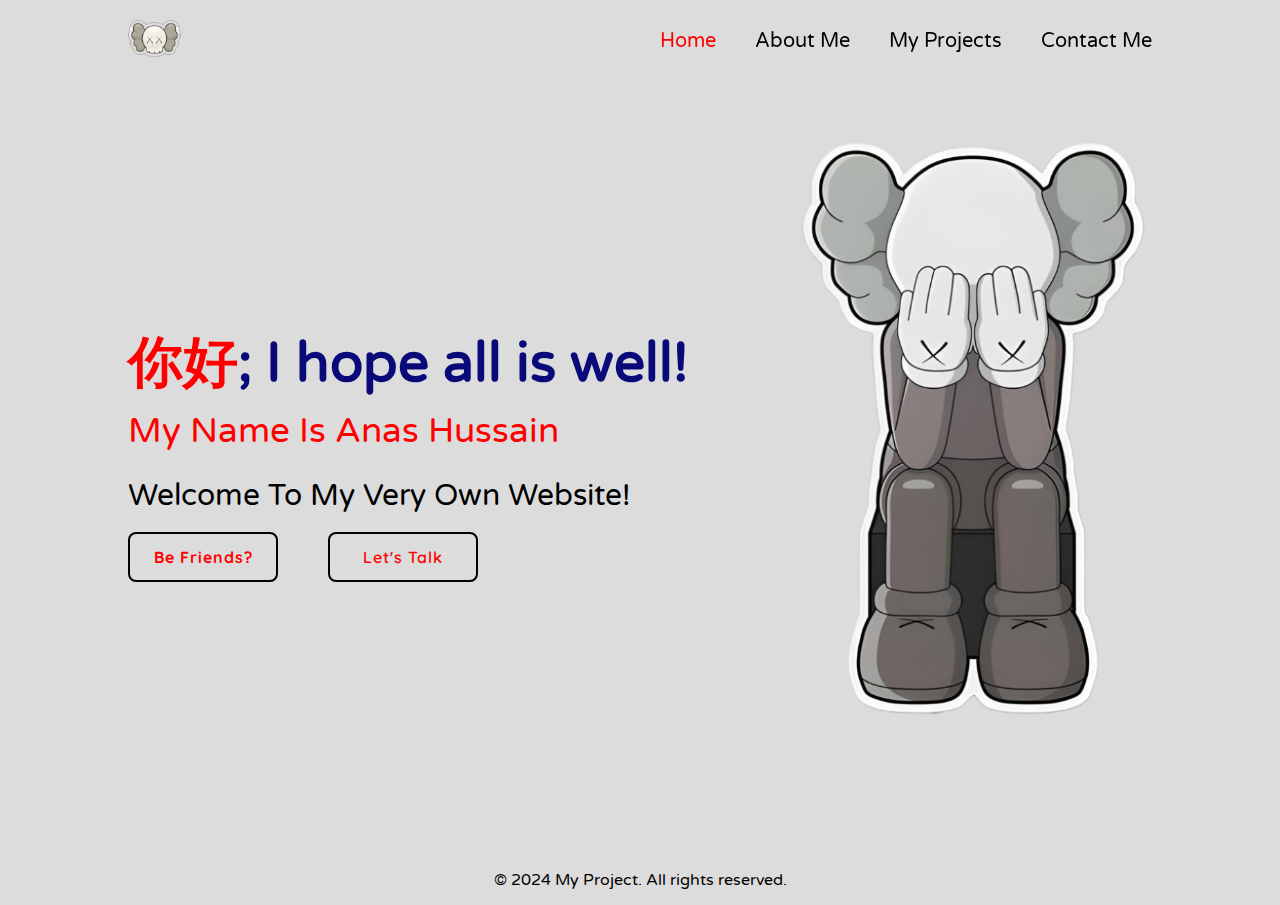
<file: index.html>
<!DOCTYPE html>
<html lang="en">
<head>
    <meta charset="UTF-8">
    <meta name="viewport" content="width=device-width, initial-scale=1.0">
    <title>Anas's Webpage</title>
    <link rel="stylesheet" href="style.css">
    
</head>

<body>
<!-- Created a header class for the left-hand side header-->
    <header class="header">
        <a href="index.html" class="logo">
            <img src="image1.1.png" alt="kaws" width="53px">
        </a>
    

    <!-- Created a Navagaition Bar for the other pages -->
        <nav class="navbar">
            <a href="index.html" class="active">Home</a>
            <a href="aboutMe.html">About Me</a>
            <a href="myProjects.html">My Projects</a>
            <a href="contactMe.html">Contact Me</a>
        </nav>
    </header>


<!--Main Components of the home page-->
    <section class="home">
        <div class="home-content">
            <h1><span style="color: red;">你好</span>; I hope all is well!</h1>
            <h2>My Name Is Anas Hussain</h2>
            <h3>Welcome To My Very Own Website!</h3>
            <div class="btn-box">
                <a href="aboutMe.html"><strong>Be Friends?</strong></a>
                <a href="contactMe.html">Let's Talk</a>
            </div>
        </div>
    </section>

    <footer>
        <p>&copy; 2024 My Project. All rights reserved.</p>
    </footer>

    




    
</body>
</html>
</file>
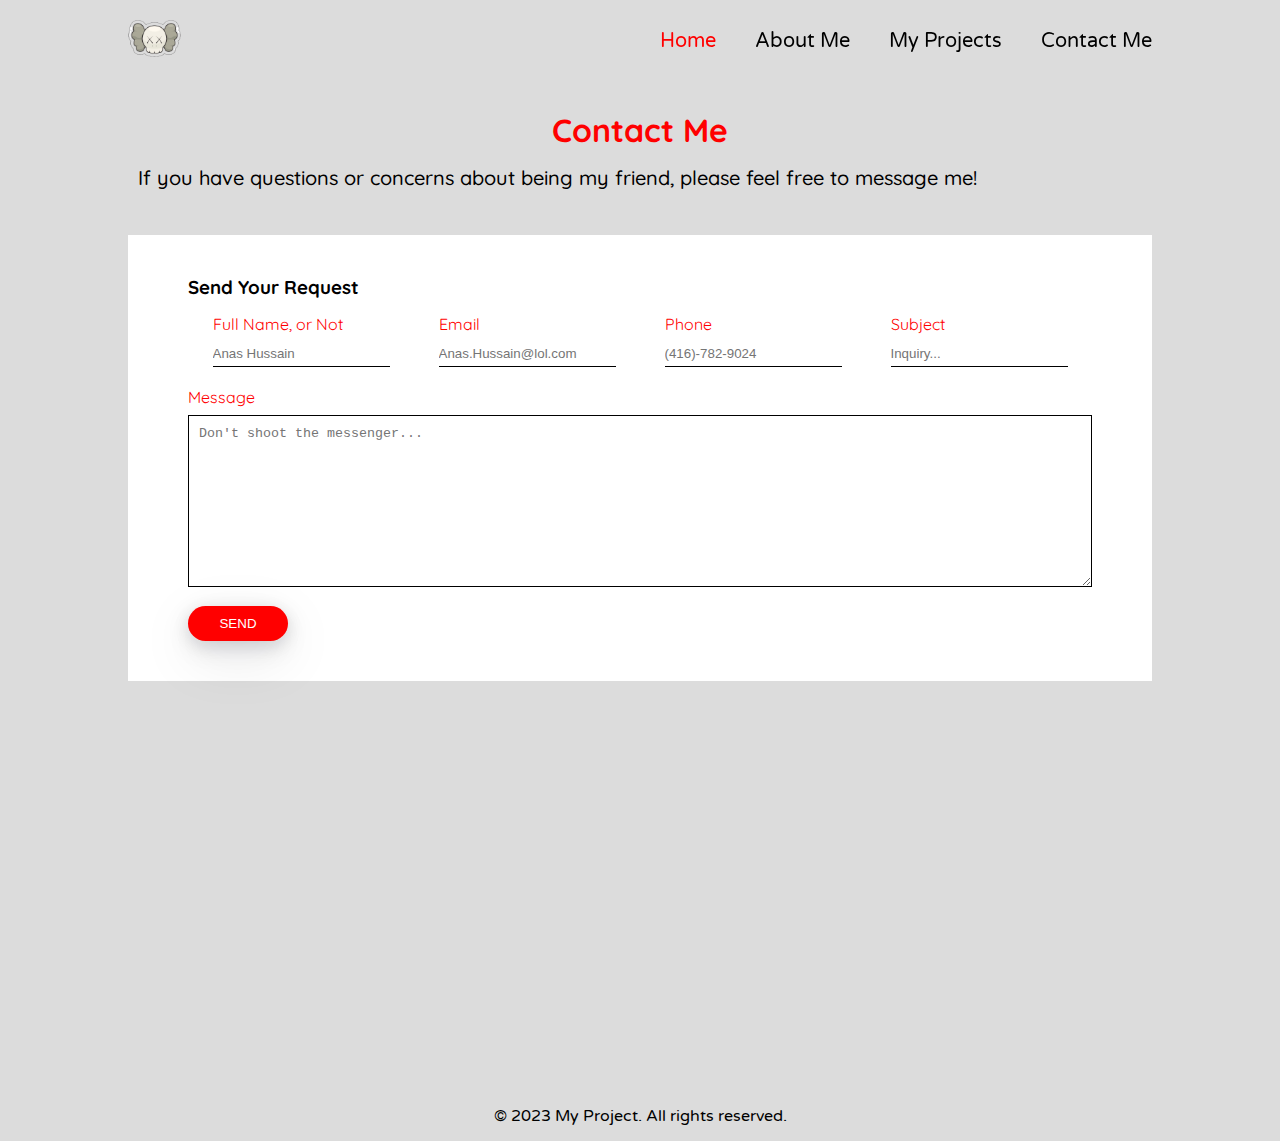
<file: contactMe.html>
<!DOCTYPE html>
<html lang="en">
<head>
    <meta charset="UTF-8">
    <meta name="viewport" content="width=device-width, initial-scale=1.0">
    <title>Anas's Webpage</title>
    <link rel="stylesheet" href="style.css">
    
</head>

<body>
<!-- Created a header class for the left-hand side header-->
    <header class="header">
        <a href="index.html" class="logo">
            <img src="image1.1.png" alt="StrawHat" width="53px">
        </a>
    

    <!-- Created a Navagaition Bar for the other pages -->
        <nav class="navbar">
            <a href="index.html" class="active">Home</a>
            <a href="aboutMe.html">About Me</a>
            <a href="myProjects.html">My Projects</a>
            <a href="contactMe.html">Contact Me</a>
        </nav>
    </header>

    <!--Created The Contact Box For User inquiries-->
    <div class="container">
        <h1>Contact Me</h1>
        <p>If you have questions or concerns about being my friend, please feel free to message me!</p>
        <div class="contact-box">
            <div class="main-contact">
                <h3>Send Your Request</h3>

                <form>

                    <div class="input-r">

                        <div class="input-g">
                            <label>Full Name, or Not </label>
                            <input type="text" placeholder="Anas Hussain">
                        </div>

                        <div class="input-g">
                            <label>Email</label>
                            <input type="text" placeholder="Anas.Hussain@lol.com">
                        </div>

                        <div class="input-g">
                            <label>Phone</label>
                            <input type="text" placeholder="(416)-782-9024">
                        </div>

                        <div class="input-g">
                            <label>Subject</label>
                            <input type="text" placeholder="Inquiry...">
                        </div>

                    </div>

                    <label>Message</label>
                    <textarea rows="10" placeholder="Don't shoot the messenger..."></textarea>

                    <button type="submit">SEND</button>

                </form>
            </div>
        </div>
    </div>

    <footer class="end">
        <p>&copy; 2023 My Project. All rights reserved.</p>
    </footer>
    
</body>
</html>
</file>
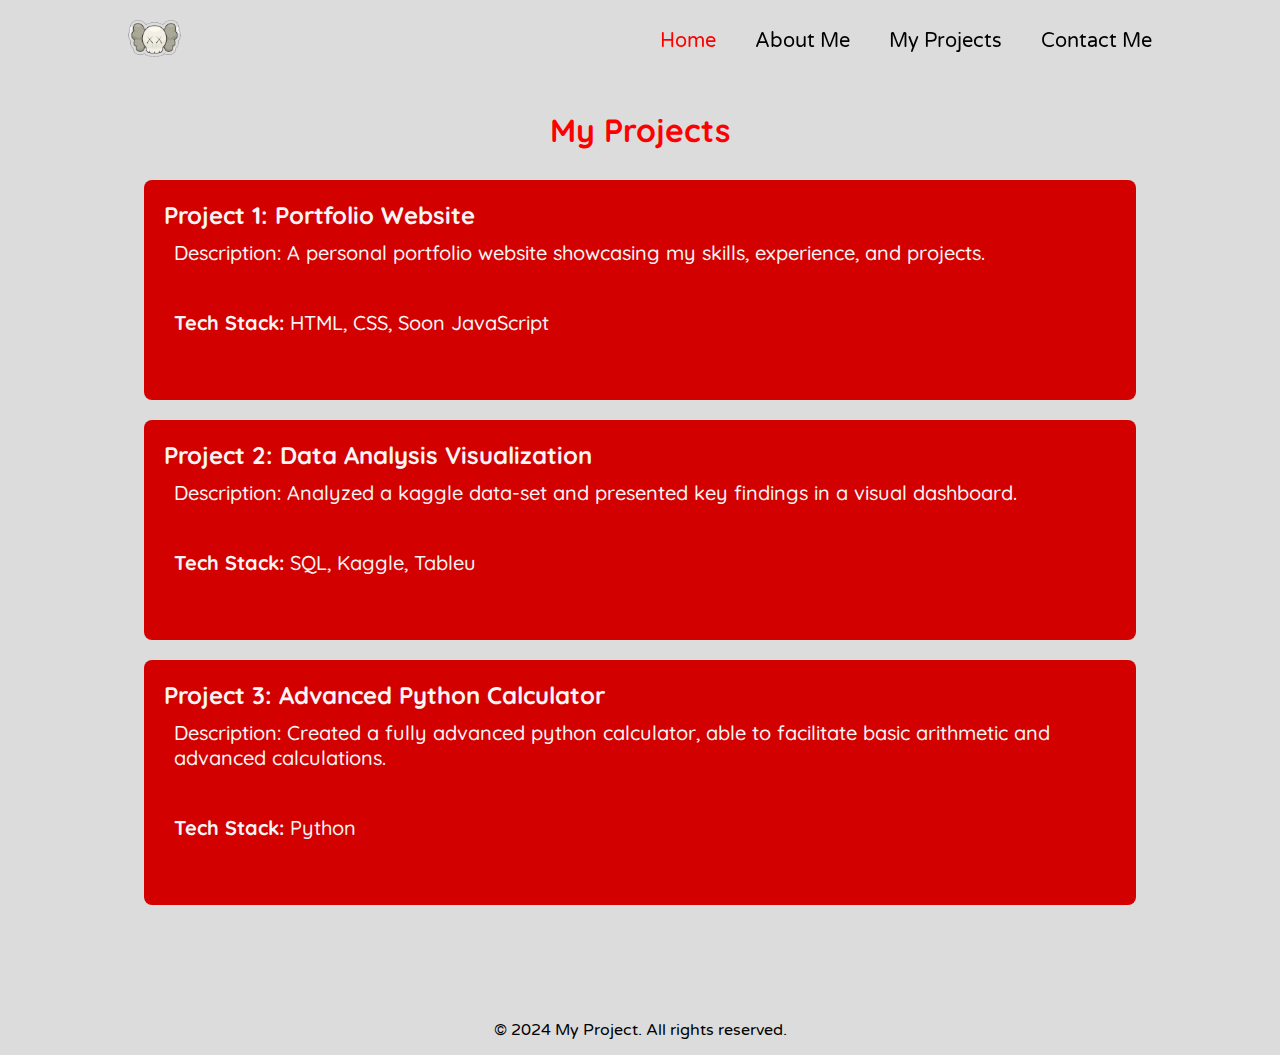
<file: myProjects.html>
<!DOCTYPE html>
<html lang="en">
<head>
    <meta charset="UTF-8">
    <meta name="viewport" content="width=device-width, initial-scale=1.0">
    <title>Anas's Webpage</title>
    <link rel="stylesheet" href="style.css">
    
</head>

<body>
<!-- Created a header class for the left-hand side header-->
    <header class="header">
        <a href="index.html" class="logo">
            <img src="image1.1.png" alt="kaws" width="53px">
        </a>
    

    <!-- Created a Navagaition Bar for the other pages -->
        <nav class="navbar">
            <a href="index.html" class="active">Home</a>
            <a href="aboutMe.html">About Me</a>
            <a href="myProjects.html">My Projects</a>
            <a href="contactMe.html">Contact Me</a>
        </nav>
    </header>


    <section class="three">
        <div class="container">
            <h1>My Projects</h1>

            <!-- Project 1 -->
            <div class="project">
                <h2>Project 1: Portfolio Website</h2>
                <p>Description: A personal portfolio website showcasing my skills, experience, and projects.</p>
                <p><strong>Tech Stack:</strong> HTML, CSS, Soon JavaScript</p>
            </div>

            <!-- Project 2 -->
            <div class="project">
                <h2>Project 2: Data Analysis Visualization</h2>
                <p>Description: Analyzed a kaggle data-set and presented key findings in a visual dashboard.</p>
                <p><strong>Tech Stack:</strong> SQL, Kaggle, Tableu</p>
            </div>

            <!-- Project 3 -->
            <div class="project">
                <h2>Project 3: Advanced Python Calculator</h2>
                <p>Description: Created a fully advanced python calculator, able to facilitate basic arithmetic and advanced calculations.</p>
                <p><strong>Tech Stack:</strong> Python</p>
            </div>

        </div>
    </section>

    <footer>
        <p>&copy; 2024 My Project. All rights reserved.</p>
    </footer>
    
</body>
</html>
</file>
<file: style.css>
@import url('https://fonts.googleapis.com/css2?family=Quicksand:wght@300;400;500;600;700&family=Varela+Round&display=swap');


*{
    margin: 0;
    padding: 0;
    box-sizing: border-box;
}

body {
    background-color: #DCDCDC;
    color: black;
}

.header {
    position: fixed;
    top: 0;
    left: 0;
    width: 100%;
    padding: 20px 10%;
    background-color: transparent;
    display: flex;
    justify-content: space-between;
    align-items: center;
    z-index: 100;
}

.logo {
    font-size: 25px;
    color: white;
    text-decoration: none;
    font-weight: 600;
}

.navbar a { 
    font-family:'Varela Round', sans-serif;
    font-size: 20px;
    color: black;
    text-decoration: none;
    font-weight: 500;
    margin-left: 35px;
    transition: .4s;
}

.navbar a:hover,
.navbar a.active {
    color: red;
}

.home {
    display: flex;
    align-items: center;
    height:95vh;
    padding: 0 10%;
    background-image: url(kawsNWF.png);
    background-size: 48%;
    background-repeat: no-repeat;
    background-position: right;
}

.home-content{ 
    max-width: 700px;
    font-family: 'Varela Round', sans-serif;
}

.home-content h1 {
    font-size: 55px;
    font-weight: 700;
}

.home-content h2 {
    padding: 10px 0 10px 0;
    font-size: 35px;
    font-weight: 300;
    color: red;
}

.home-content h3 {
    padding: 5px 0 5px 0;
    font-size: 30px;
    font-weight: 200;
}

.home-content .btn-box {
    font-family: 'Quicksand', sans-serif;
    display: flex;
    justify-content: space-between;
    margin: 5px 0 5px 0;
    width: 350px;
    height: 50px;
    
}

.btn-box a {
    margin: 8px 0 0 0;
    color: red;
    width: 150px;
    height: 100%;
    background-color: transparent;
    border: 2px solid black;
    border-radius: 8px;
    text-decoration: none;
    display: inline-flex;
    justify-content: center;
    align-items: center;
    letter-spacing: 1px;
    font-weight: 600;
}

.btn-box a:hover{
    color: black;
    transition: .3s;

}

footer{
    font-family:'Varela Round', sans-serif;
    text-align: center;
    padding: 10px 0;
    color: black;
}

/*------------------------------------------------*/

/*About Me Page*/

.basket {
    font-family:'Varela Round', sans-serif;
    background: linear-gradient(90deg, #020024, #090979, #00d4ff);
    color: black;
    display: flex;
    justify-content: center;
    align-items: center;
    height: 170vh;
    margin: 0;

}

.eggs {
    display: flex;
    flex-direction: column;
    align-items: center;
    text-align: center;
}


.eggs h1{
    padding-top: 10px;
    font-size: 30px;
    color: #ff6b6b;

}

.eggs h2 {
    font-size: 60px;;
    color: #45cea2;
    font-weight: 400;
}

.eggs p {
    color: red;
    padding-top: 10px;
    font-size: 23px;
    font-weight: 400;
    
}

.eggs video{
    padding-top: 20px;
    width: 60%;
}

.eggs img{
    border-radius: 100%;
    width: 230px;
    padding: 10px 0 0 0;
}

/*------------------------------------------------*/


/*-----MY Projects Page-----*/


.three {
    font-family: 'Quicksand', sans-serif;
    color: whitesmoke;
    padding: 0 20px;
}

.container {
    max-width: 1200px;
    margin: 0 auto;
}

h1 {
    color: #090979;
    text-align: center;
    margin-top: 50px;
}

.project {
    background-color: rgb(211, 0, 0);
    padding: 20px;
    margin: 20px 0;
    border-radius: 8px;
    transition: transform 0.3s;
}

.project:hover {
    transform: scale(1.05);
}

h2 {
    margin: 0 0 10px;
}

p {
    margin: 5px 10px;
}



/*------------------------------------------------*/


/*-----Contact Page-----*/
.container{
    font-family: 'Quicksand', sans-serif;
    width: 80%;
    margin: 100px auto;
   
}

.contact-box{
    
    color: black;
    background-color: white;

}

.main-contact{
    
    padding: 40px 60px;
    flex-basis: 40%;
}

.main-contact h3{
    padding-bottom: 15px;
}
.container h1 {
    
    padding-top: 10px;
    padding-bottom: 10px;
    color: red;
    font-weight: 700;
}

.container p{
    
    padding-bottom: 40px;
    font-size: 20px;
    font-weight: 500;
}

.input-r{
   
    display: flex;
    flex-direction: row;
    justify-content: space-around;
    margin-bottom: 20px;
}


input{
    width: 100%;
    border: none;
    border-bottom: 1px solid black;
    outline: none;
    padding-bottom: 5px;
}

textarea {
   
    width: 100%;
    border: 1px solid black;
    padding: 10px;
    outline: none;
    box-sizing: border-box;
}

label{
   
    display: block;
    color: red;
    margin-bottom: 8px;
}


button{
    background-color: red;
    width: 100px;
    border: none;
    outline: none;
    color: white;
    height: 35px;
    margin-top: 15px;
    border-radius: 35px;
    box-shadow: rgba(17, 17, 26, 0.1) 0px 4px 16px, rgba(17, 17, 26, 0.1) 0px 8px 24px, rgba(17, 17, 26, 0.1) 0px 16px 56px;
}

.end{
    height: 40vh;
    display: flex;
    justify-content:center;
    align-items: flex-end;
}
</file>
